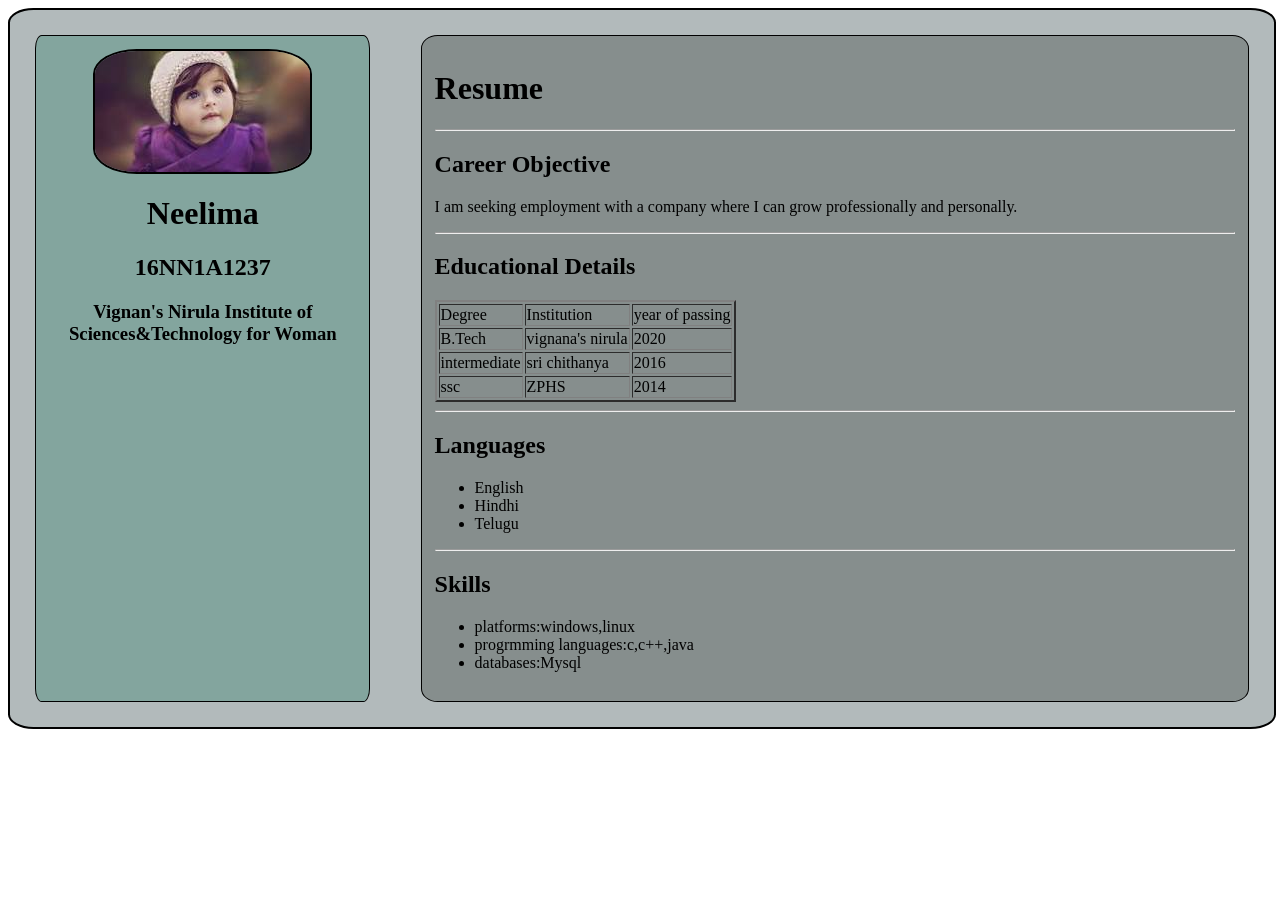
<file: index.html>
<!DOCTYPE html>
<html>
<head>
	<title></title>
	<link rel="stylesheet" type="text/css" href="main.css">
	<meta name="viewport" content="width=device-width,initial-scale=1.0">
</head>
<body>
<div class="main">
	<div class="left">
		
	</div>
	<div class="right">
		
	</div>
</div>
<script type="text/javascript" src="main.js"></script>
</body>
</html>
</file>
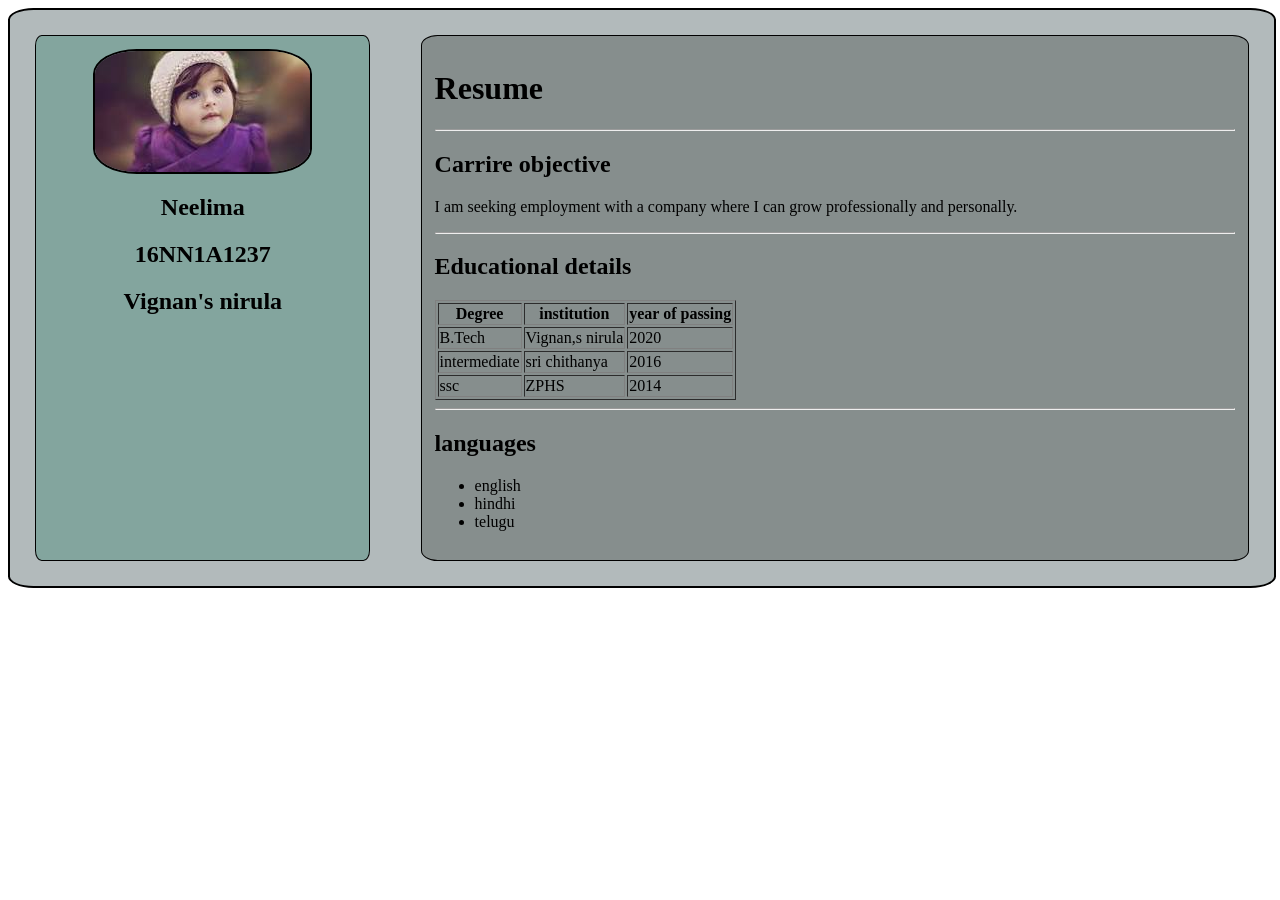
<file: main.html>
<!DOCTYPE html>
<html>
<head>
	<title></title>
	<link rel="stylesheet" type="text/css" href="main.css">
	<meta name="viewport" content="width=divice-width,initial-scale=1.0"
</head>
<body>
<div class="main">
	<div class="left">
		<img src="download.jpg" alt="desert">
		<h2>Neelima</h2>
		<h2>16NN1A1237</h2>
		<h2>Vignan's nirula</h2>
	</div>
	<div class="right">
		<h1>Resume</h1>
		<hr>
		<h2>Carrire objective</h2>
		<p>I am seeking employment with a company where I can grow professionally and personally.</p>
		<hr>
		<h2>Educational details</h2>
		<table border="1">
			<tr>
				<th>Degree</th>
				<th>institution</th>
				<th>year of passing</th>
			</tr>
			<tr>
				<td>B.Tech</td>
				<td>Vignan,s nirula</td>
				<td>2020</td>
			</tr>
			<tr>
				<td>intermediate</td>
				<td>sri chithanya</td>
				<td>2016</td>
			</tr>
			<tr>
				<td>ssc</td>
				<td>ZPHS</td>
				<td>2014</td>
			</tr>
		</table>
		<hr>
		<h2>languages</h2>
		<ul>
			<li>english</li>
			<li>hindhi</li>
			<li>telugu</li>
		</ul>

	</div>
</div>

</body>
</html>
</file>
<file: main.css>
.main{
	background: #B2BABB;
	display:flex;
	justify-content:center;
	width:100%;
	height:auto;
	border-radius:2%;
	border: 2px solid #000;
}
.left{
	background: #83A59E ;
	width:25%;
	margin:2%;
	padding:1%;
	text-align:center;
	height:auto;
	border-radius:2%;
	border:1px solid #000;
}
.right{
	background: #868E8D;
	width:65%;
	height:auto;
	margin:2%;
	padding:1%;
	border-radius:2%;
	border:1px solid #000;
}
img{
	display:block;
	margin-left:auto;
	margin-right:auto;
	border-radius:20%; 
	border:2px solid #000;
}
@media only screen and (max-width:480px){	
	.main{
	background: yellow;
	display:flex;
	flex-direction:column;
	justify-content:center;
	width:100%;
	height:auto;
	border-radius:2%;
	border: 2px solid #000;
}
.left{
	background: #83A59E ;
	width:90%;
	margin:2%;
	padding:1%;
	text-align:center;
	height:auto;
	border-radius:2%;
	border: 1px solid #000;
}
.right{
	background: #868E8D;
	width:90%;
	height:auto;
	margin:2%;
	padding:1%;
	border-radius:2%;
	border: 1px solid #000;
}
img{
	display:block;
	margin-left:auto;
	margin-right:auto;
	border-radius:20%; 
	border:2px solid #000;
}
}
@media only screen and (min-width:481px) and (max-width:780px){
	.main{
	background:red;
	display:flex;
	flex-direction:column;
	justify-content:center;
	width:100%;
	height:auto;
	border-radius:2%;
	border: 2px solid #000;
}
.left{
	background: #83A59E ;
	width:90%;
	margin:2%;
	padding:1%;
	text-align:center;
	height:auto;
	border-radius:2%;
	border: 1px solid #000;
}
.right{
	background: #868E8D;
	width:90%;
	height:auto;
	margin:2%;
	padding:1%;
	border-radius:2%;
	border: 1px solid #000;
}
img{
	display:block;
	margin-left:auto;
	margin-right:auto;
	border-radius:20%; 
	border:2px solid #000;
}

}
</file>
